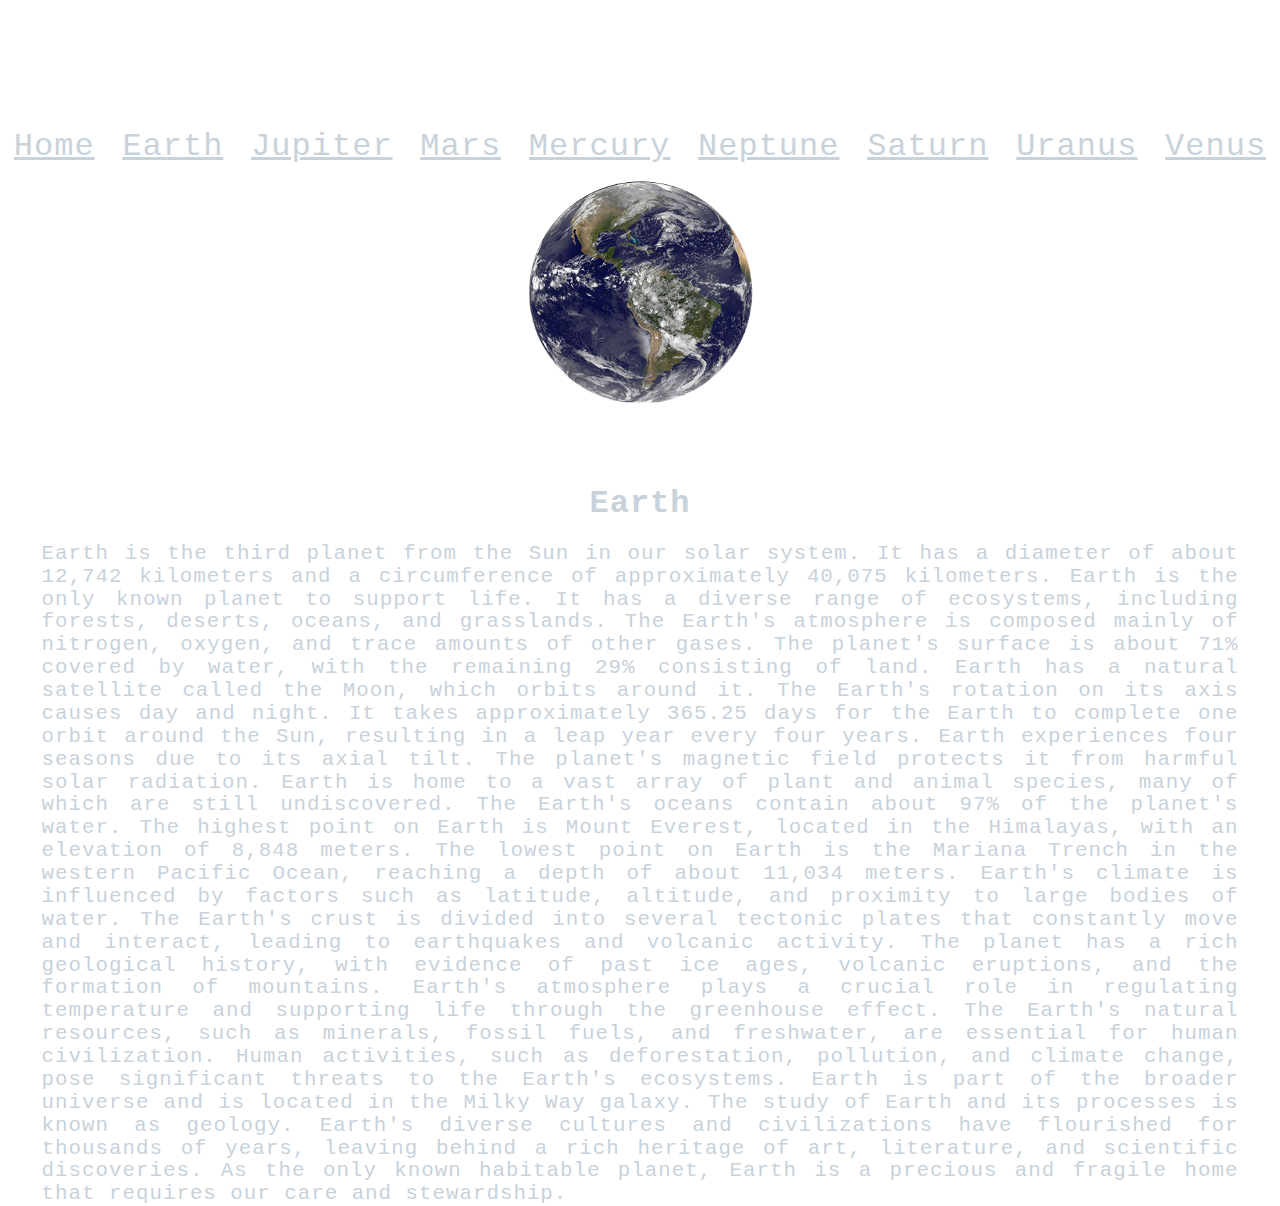
<file: planets_nav/earth.html>
<!DOCTYPE html>
<html lang="en">
<head>
    <meta charset="UTF-8">
    <meta name="viewport" content="width=device-width, initial-scale=1.0">
    <link rel="icon" type="image/x-icon" href="/planets/earth.png">
    <title>Earth</title>
    <link rel="stylesheet" href="zstyle.css">
</head>
<body>
   
    <nav id="menu"></nav>
    <article id="planet-container" class="earth">
        <h2>Earth</h2>
        <p>Earth is the third planet from the Sun in our solar system. It has a diameter of about 12,742 kilometers and a circumference of approximately 40,075 kilometers. Earth is the only known planet to support life. It has a diverse range of ecosystems, including forests, deserts, oceans, and grasslands. The Earth's atmosphere is composed mainly of nitrogen, oxygen, and trace amounts of other gases. The planet's surface is about 71% covered by water, with the remaining 29% consisting of land. Earth has a natural satellite called the Moon, which orbits around it. The Earth's rotation on its axis causes day and night. It takes approximately 365.25 days for the Earth to complete one orbit around the Sun, resulting in a leap year every four years. Earth experiences four seasons due to its axial tilt. The planet's magnetic field protects it from harmful solar radiation. Earth is home to a vast array of plant and animal species, many of which are still undiscovered. The Earth's oceans contain about 97% of the planet's water. The highest point on Earth is Mount Everest, located in the Himalayas, with an elevation of 8,848 meters. The lowest point on Earth is the Mariana Trench in the western Pacific Ocean, reaching a depth of about 11,034 meters. Earth's climate is influenced by factors such as latitude, altitude, and proximity to large bodies of water. The Earth's crust is divided into several tectonic plates that constantly move and interact, leading to earthquakes and volcanic activity. The planet has a rich geological history, with evidence of past ice ages, volcanic eruptions, and the formation of mountains. Earth's atmosphere plays a crucial role in regulating temperature and supporting life through the greenhouse effect. The Earth's natural resources, such as minerals, fossil fuels, and freshwater, are essential for human civilization. Human activities, such as deforestation, pollution, and climate change, pose significant threats to the Earth's ecosystems. Earth is part of the broader universe and is located in the Milky Way galaxy. The study of Earth and its processes is known as geology. Earth's diverse cultures and civilizations have flourished for thousands of years, leaving behind a rich heritage of art, literature, and scientific discoveries. As the only known habitable planet, Earth is a precious and fragile home that requires our care and stewardship.</p>
    </article>


   <script src="zplanets.js" ></script>

</body>
</html>
</file>
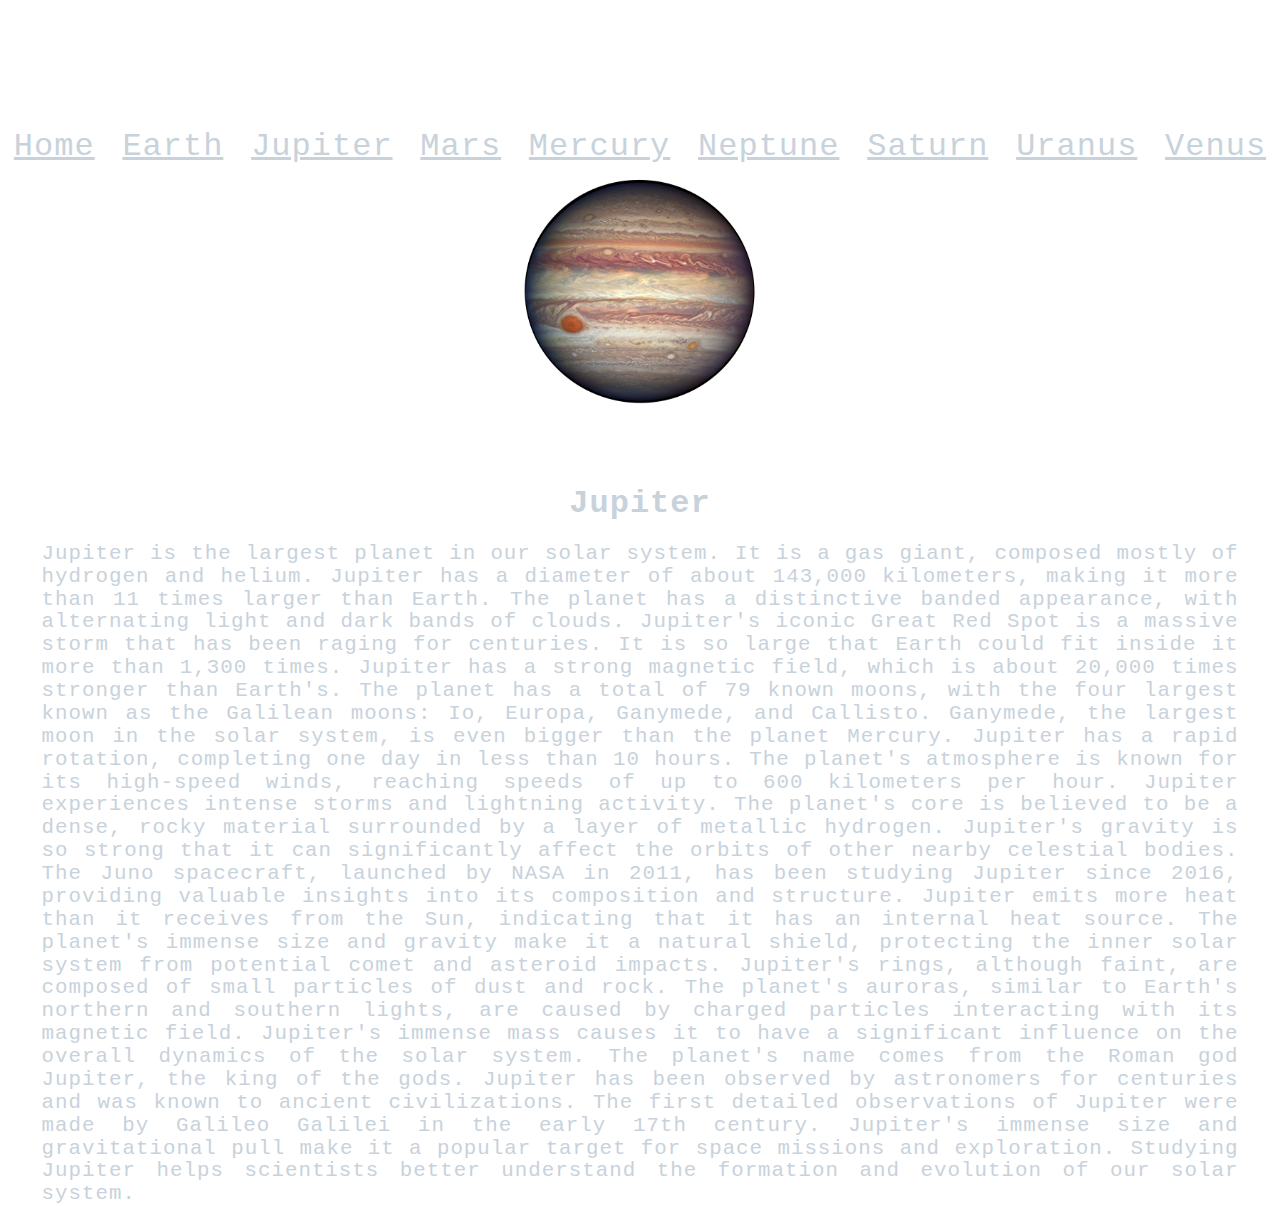
<file: planets_nav/jupiter.html>
<!DOCTYPE html>
<html lang="en">
<head>
    <meta charset="UTF-8">
    <meta name="viewport" content="width=device-width, initial-scale=1.0">
    <link rel="icon" type="image/x-icon" href="/planets/jupiter.png">
    <title>Jupiter</title>
    <link rel="stylesheet" href="zstyle.css">
</head>
<body>
   
    <nav id="menu"></nav>
    <article id="planet-container" class="jupiter">
        <h2>Jupiter</h2>
        <p>Jupiter is the largest planet in our solar system. It is a gas giant, composed mostly of hydrogen and helium. Jupiter has a diameter of about 143,000 kilometers, making it more than 11 times larger than Earth. The planet has a distinctive banded appearance, with alternating light and dark bands of clouds. Jupiter's iconic Great Red Spot is a massive storm that has been raging for centuries. It is so large that Earth could fit inside it more than 1,300 times. Jupiter has a strong magnetic field, which is about 20,000 times stronger than Earth's. The planet has a total of 79 known moons, with the four largest known as the Galilean moons: Io, Europa, Ganymede, and Callisto. Ganymede, the largest moon in the solar system, is even bigger than the planet Mercury. Jupiter has a rapid rotation, completing one day in less than 10 hours. The planet's atmosphere is known for its high-speed winds, reaching speeds of up to 600 kilometers per hour. Jupiter experiences intense storms and lightning activity. The planet's core is believed to be a dense, rocky material surrounded by a layer of metallic hydrogen. Jupiter's gravity is so strong that it can significantly affect the orbits of other nearby celestial bodies. The Juno spacecraft, launched by NASA in 2011, has been studying Jupiter since 2016, providing valuable insights into its composition and structure. Jupiter emits more heat than it receives from the Sun, indicating that it has an internal heat source. The planet's immense size and gravity make it a natural shield, protecting the inner solar system from potential comet and asteroid impacts. Jupiter's rings, although faint, are composed of small particles of dust and rock. The planet's auroras, similar to Earth's northern and southern lights, are caused by charged particles interacting with its magnetic field. Jupiter's immense mass causes it to have a significant influence on the overall dynamics of the solar system. The planet's name comes from the Roman god Jupiter, the king of the gods. Jupiter has been observed by astronomers for centuries and was known to ancient civilizations. The first detailed observations of Jupiter were made by Galileo Galilei in the early 17th century. Jupiter's immense size and gravitational pull make it a popular target for space missions and exploration. Studying Jupiter helps scientists better understand the formation and evolution of our solar system.</p>

    </article>


    <script src="zplanets.js"></script>
</body>
</html>
</file>
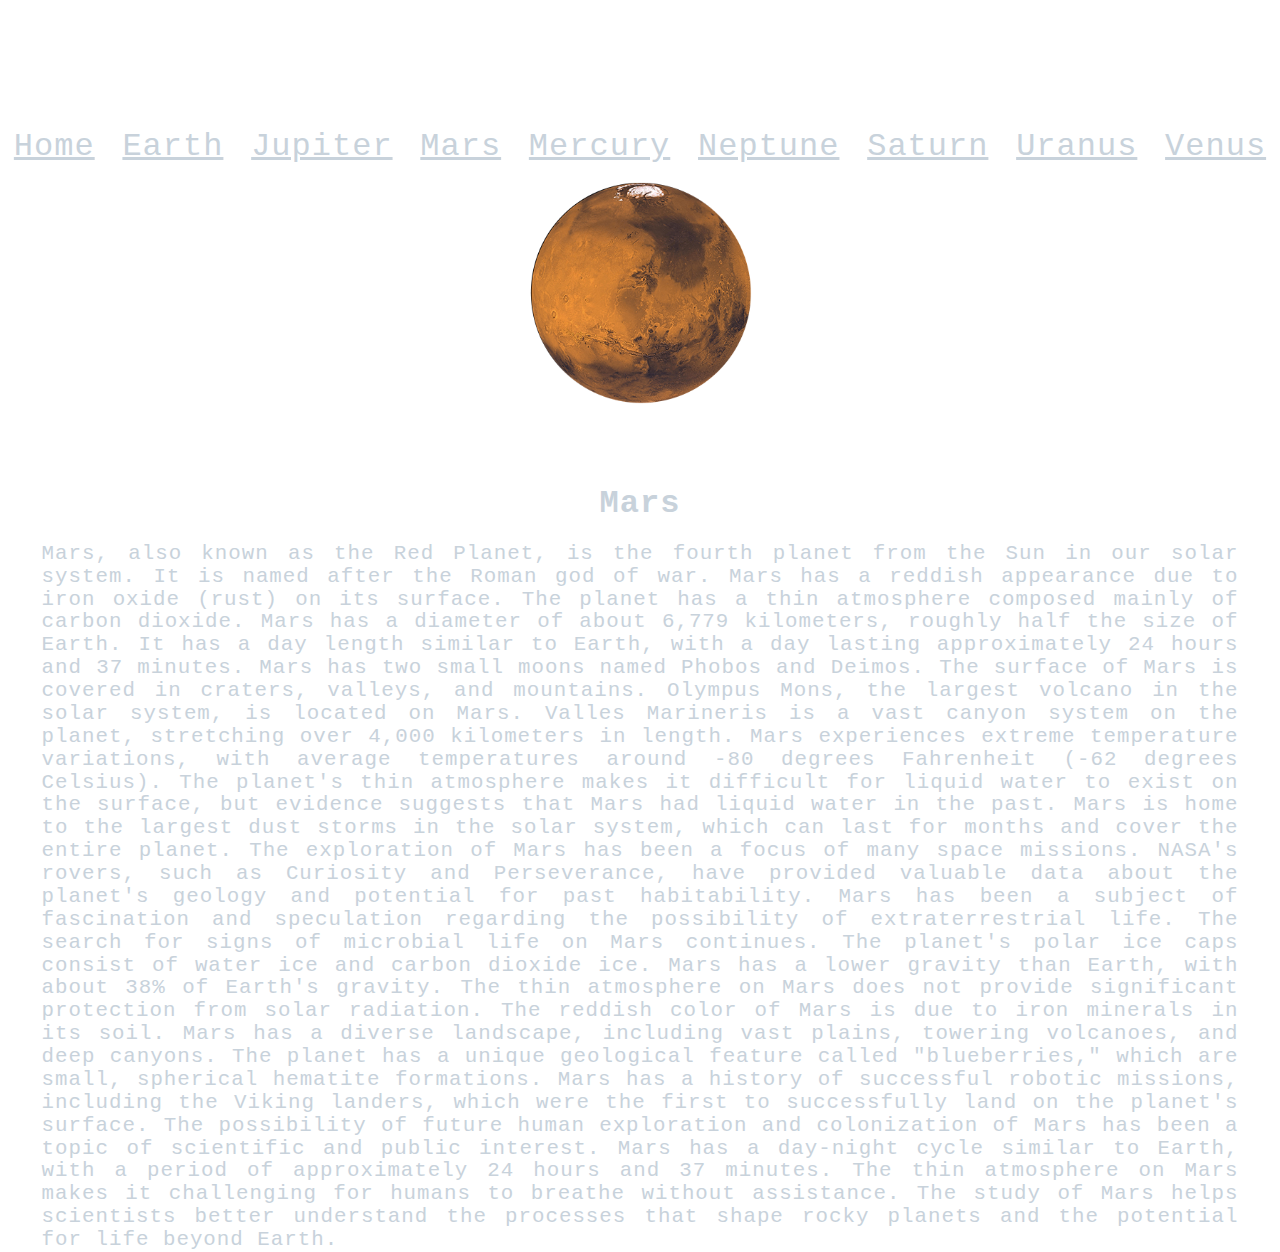
<file: planets_nav/mars.html>
<!DOCTYPE html>
<html lang="en">
<head>
    <meta charset="UTF-8">
    <meta name="viewport" content="width=device-width, initial-scale=1.0">
    <link rel="icon" type="image/x-icon" href="/planets/mars.png">
    <title>Mars</title>
    <link rel="stylesheet" href="zstyle.css">
</head>
<body>
    
    <nav id="menu"></nav>
    <article id="planet-container" class="mars">
<h2>Mars</h2>
<p>Mars, also known as the Red Planet, is the fourth planet from the Sun in our solar system. It is named after the Roman god of war. Mars has a reddish appearance due to iron oxide (rust) on its surface. The planet has a thin atmosphere composed mainly of carbon dioxide. Mars has a diameter of about 6,779 kilometers, roughly half the size of Earth. It has a day length similar to Earth, with a day lasting approximately 24 hours and 37 minutes. Mars has two small moons named Phobos and Deimos. The surface of Mars is covered in craters, valleys, and mountains. Olympus Mons, the largest volcano in the solar system, is located on Mars. Valles Marineris is a vast canyon system on the planet, stretching over 4,000 kilometers in length. Mars experiences extreme temperature variations, with average temperatures around -80 degrees Fahrenheit (-62 degrees Celsius). The planet's thin atmosphere makes it difficult for liquid water to exist on the surface, but evidence suggests that Mars had liquid water in the past. Mars is home to the largest dust storms in the solar system, which can last for months and cover the entire planet. The exploration of Mars has been a focus of many space missions. NASA's rovers, such as Curiosity and Perseverance, have provided valuable data about the planet's geology and potential for past habitability. Mars has been a subject of fascination and speculation regarding the possibility of extraterrestrial life. The search for signs of microbial life on Mars continues. The planet's polar ice caps consist of water ice and carbon dioxide ice. Mars has a lower gravity than Earth, with about 38% of Earth's gravity. The thin atmosphere on Mars does not provide significant protection from solar radiation. The reddish color of Mars is due to iron minerals in its soil. Mars has a diverse landscape, including vast plains, towering volcanoes, and deep canyons. The planet has a unique geological feature called "blueberries," which are small, spherical hematite formations. Mars has a history of successful robotic missions, including the Viking landers, which were the first to successfully land on the planet's surface. The possibility of future human exploration and colonization of Mars has been a topic of scientific and public interest. Mars has a day-night cycle similar to Earth, with a period of approximately 24 hours and 37 minutes. The thin atmosphere on Mars makes it challenging for humans to breathe without assistance. The study of Mars helps scientists better understand the processes that shape rocky planets and the potential for life beyond Earth.</p>

    </article>


    <script src="zplanets.js"></script>
</body>
</html>
</file>
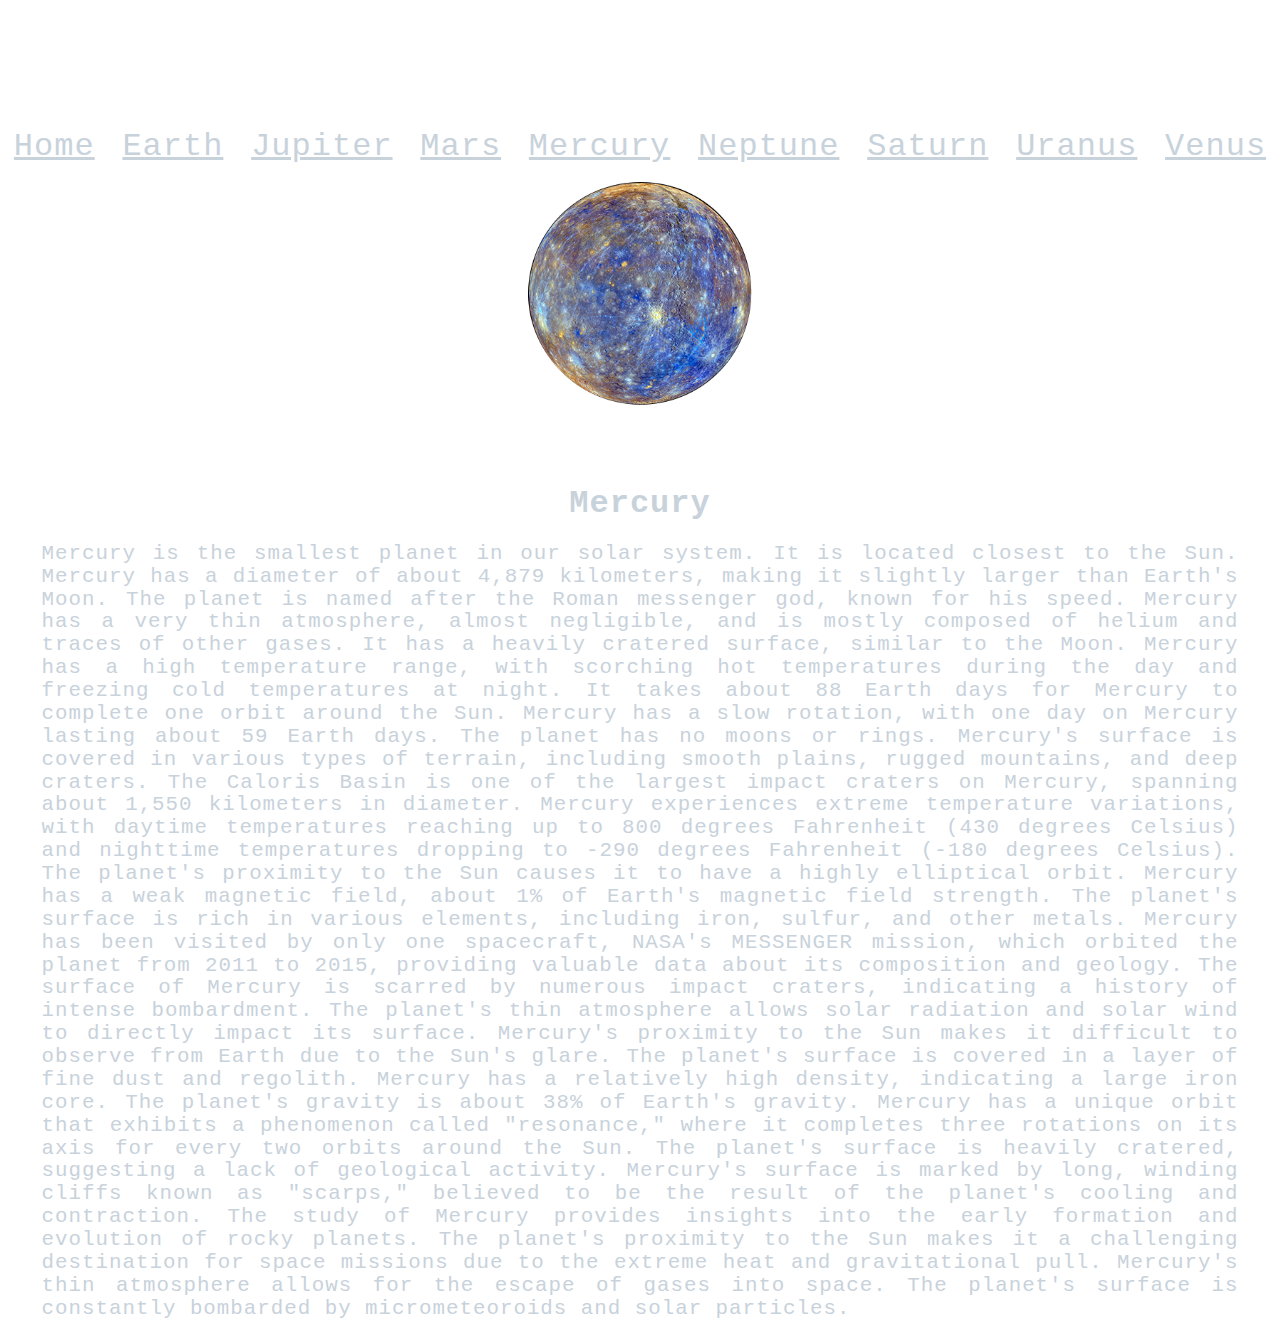
<file: planets_nav/mercury.html>
<!DOCTYPE html>
<html lang="en">
<head>
    <meta charset="UTF-8">
    <meta name="viewport" content="width=device-width, initial-scale=1.0">
    <link rel="icon" type="image/x-icon" href="/planets/mercury.png">
    <title>Mercury</title>
    <link rel="stylesheet" href="zstyle.css">
</head>
<body>
    
    <nav id="menu"></nav>

<article id="planet-container" class="mercury">
    <h2>Mercury</h2>
    <p>Mercury is the smallest planet in our solar system. It is located closest to the Sun. Mercury has a diameter of about 4,879 kilometers, making it slightly larger than Earth's Moon. The planet is named after the Roman messenger god, known for his speed. Mercury has a very thin atmosphere, almost negligible, and is mostly composed of helium and traces of other gases. It has a heavily cratered surface, similar to the Moon. Mercury has a high temperature range, with scorching hot temperatures during the day and freezing cold temperatures at night. It takes about 88 Earth days for Mercury to complete one orbit around the Sun. Mercury has a slow rotation, with one day on Mercury lasting about 59 Earth days. The planet has no moons or rings. Mercury's surface is covered in various types of terrain, including smooth plains, rugged mountains, and deep craters. The Caloris Basin is one of the largest impact craters on Mercury, spanning about 1,550 kilometers in diameter. Mercury experiences extreme temperature variations, with daytime temperatures reaching up to 800 degrees Fahrenheit (430 degrees Celsius) and nighttime temperatures dropping to -290 degrees Fahrenheit (-180 degrees Celsius). The planet's proximity to the Sun causes it to have a highly elliptical orbit. Mercury has a weak magnetic field, about 1% of Earth's magnetic field strength. The planet's surface is rich in various elements, including iron, sulfur, and other metals. Mercury has been visited by only one spacecraft, NASA's MESSENGER mission, which orbited the planet from 2011 to 2015, providing valuable data about its composition and geology. The surface of Mercury is scarred by numerous impact craters, indicating a history of intense bombardment. The planet's thin atmosphere allows solar radiation and solar wind to directly impact its surface. Mercury's proximity to the Sun makes it difficult to observe from Earth due to the Sun's glare. The planet's surface is covered in a layer of fine dust and regolith. Mercury has a relatively high density, indicating a large iron core. The planet's gravity is about 38% of Earth's gravity. Mercury has a unique orbit that exhibits a phenomenon called "resonance," where it completes three rotations on its axis for every two orbits around the Sun. The planet's surface is heavily cratered, suggesting a lack of geological activity. Mercury's surface is marked by long, winding cliffs known as "scarps," believed to be the result of the planet's cooling and contraction. The study of Mercury provides insights into the early formation and evolution of rocky planets. The planet's proximity to the Sun makes it a challenging destination for space missions due to the extreme heat and gravitational pull. Mercury's thin atmosphere allows for the escape of gases into space. The planet's surface is constantly bombarded by micrometeoroids and solar particles.</p>
</article>


    <script src="zplanets.js"></script>
</body>
</html>
</file>
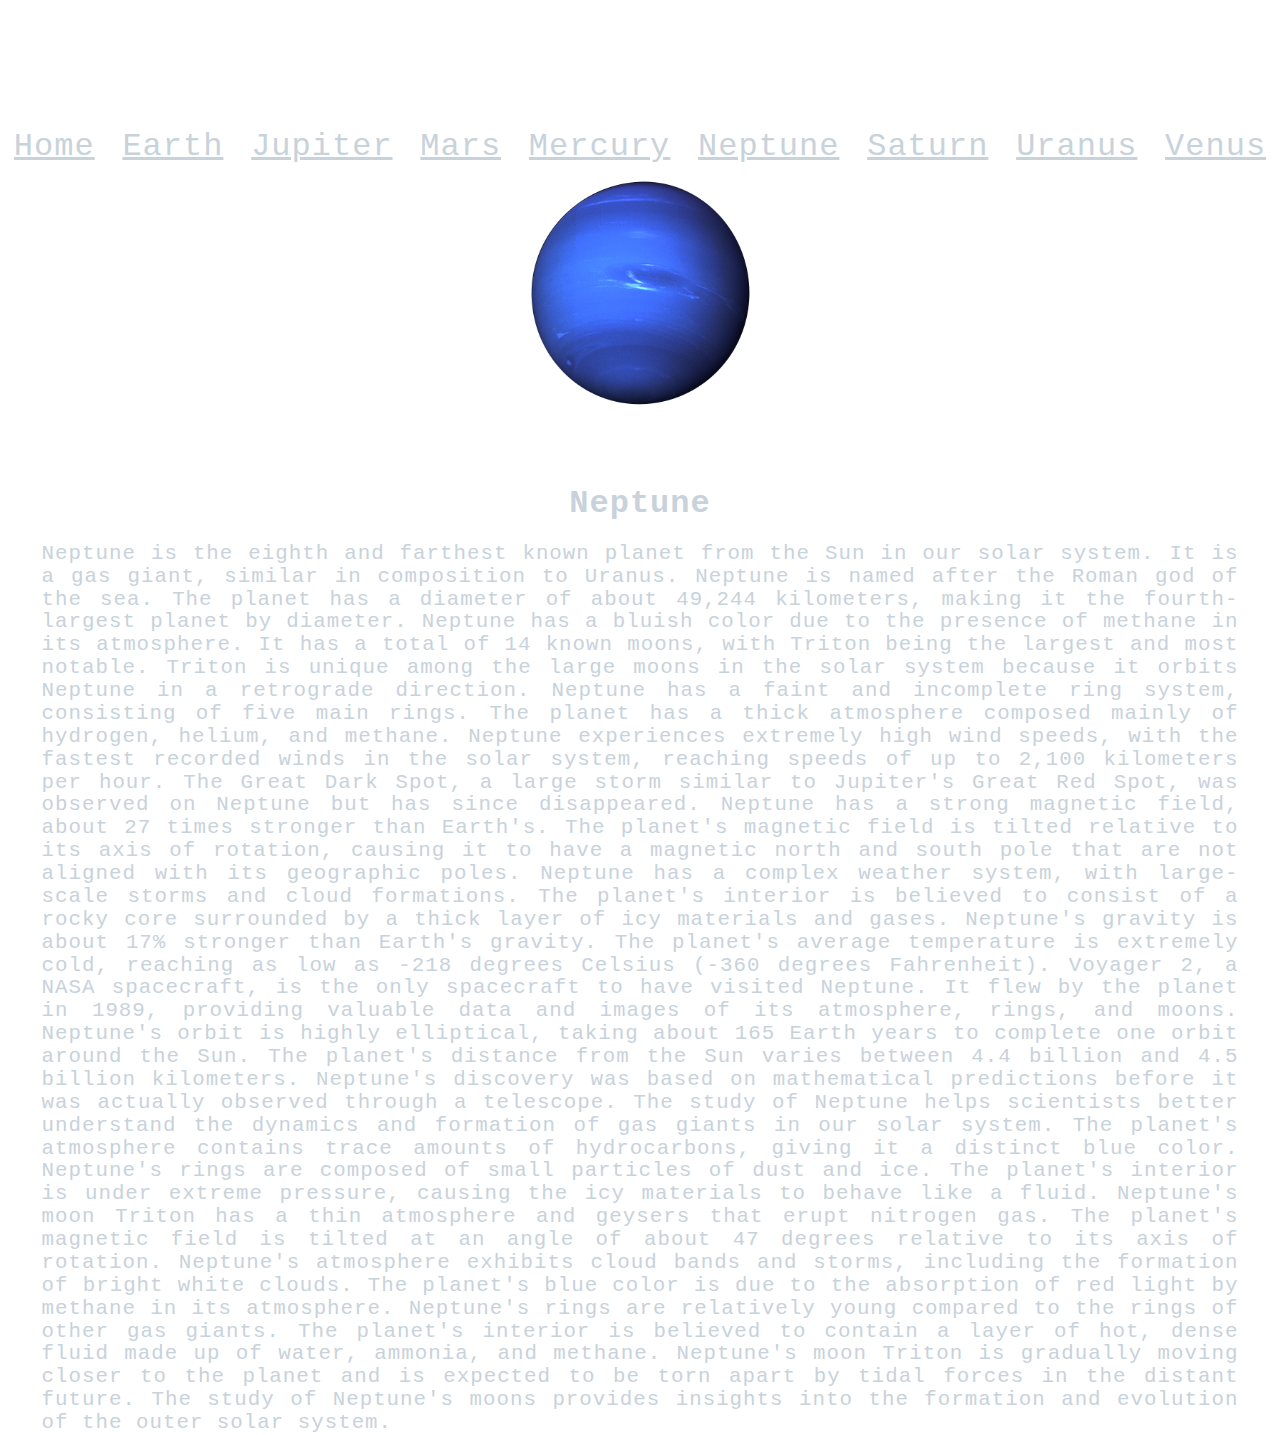
<file: planets_nav/neptune.html>
<!DOCTYPE html>
<html lang="en">
<head>
    <meta charset="UTF-8">
    <meta name="viewport" content="width=device-width, initial-scale=1.0">
    <link rel="icon" type="image/x-icon" href="/planets/neptune.png">
    <title>Neptune</title>
    <link rel="stylesheet" href="zstyle.css">
</head>
<body>
    
    <nav id="menu"></nav>
    <article id="planet-container" class="neptune">
        <h2>Neptune</h2>
        <p>Neptune is the eighth and farthest known planet from the Sun in our solar system. It is a gas giant, similar in composition to Uranus. Neptune is named after the Roman god of the sea. The planet has a diameter of about 49,244 kilometers, making it the fourth-largest planet by diameter. Neptune has a bluish color due to the presence of methane in its atmosphere. It has a total of 14 known moons, with Triton being the largest and most notable. Triton is unique among the large moons in the solar system because it orbits Neptune in a retrograde direction. Neptune has a faint and incomplete ring system, consisting of five main rings. The planet has a thick atmosphere composed mainly of hydrogen, helium, and methane. Neptune experiences extremely high wind speeds, with the fastest recorded winds in the solar system, reaching speeds of up to 2,100 kilometers per hour. The Great Dark Spot, a large storm similar to Jupiter's Great Red Spot, was observed on Neptune but has since disappeared. Neptune has a strong magnetic field, about 27 times stronger than Earth's. The planet's magnetic field is tilted relative to its axis of rotation, causing it to have a magnetic north and south pole that are not aligned with its geographic poles. Neptune has a complex weather system, with large-scale storms and cloud formations. The planet's interior is believed to consist of a rocky core surrounded by a thick layer of icy materials and gases. Neptune's gravity is about 17% stronger than Earth's gravity. The planet's average temperature is extremely cold, reaching as low as -218 degrees Celsius (-360 degrees Fahrenheit). Voyager 2, a NASA spacecraft, is the only spacecraft to have visited Neptune. It flew by the planet in 1989, providing valuable data and images of its atmosphere, rings, and moons. Neptune's orbit is highly elliptical, taking about 165 Earth years to complete one orbit around the Sun. The planet's distance from the Sun varies between 4.4 billion and 4.5 billion kilometers. Neptune's discovery was based on mathematical predictions before it was actually observed through a telescope. The study of Neptune helps scientists better understand the dynamics and formation of gas giants in our solar system. The planet's atmosphere contains trace amounts of hydrocarbons, giving it a distinct blue color. Neptune's rings are composed of small particles of dust and ice. The planet's interior is under extreme pressure, causing the icy materials to behave like a fluid. Neptune's moon Triton has a thin atmosphere and geysers that erupt nitrogen gas. The planet's magnetic field is tilted at an angle of about 47 degrees relative to its axis of rotation. Neptune's atmosphere exhibits cloud bands and storms, including the formation of bright white clouds. The planet's blue color is due to the absorption of red light by methane in its atmosphere. Neptune's rings are relatively young compared to the rings of other gas giants. The planet's interior is believed to contain a layer of hot, dense fluid made up of water, ammonia, and methane. Neptune's moon Triton is gradually moving closer to the planet and is expected to be torn apart by tidal forces in the distant future. The study of Neptune's moons provides insights into the formation and evolution of the outer solar system.</p>
    </article>


    <script src="zplanets.js"></script>
</body>
</html>
</file>
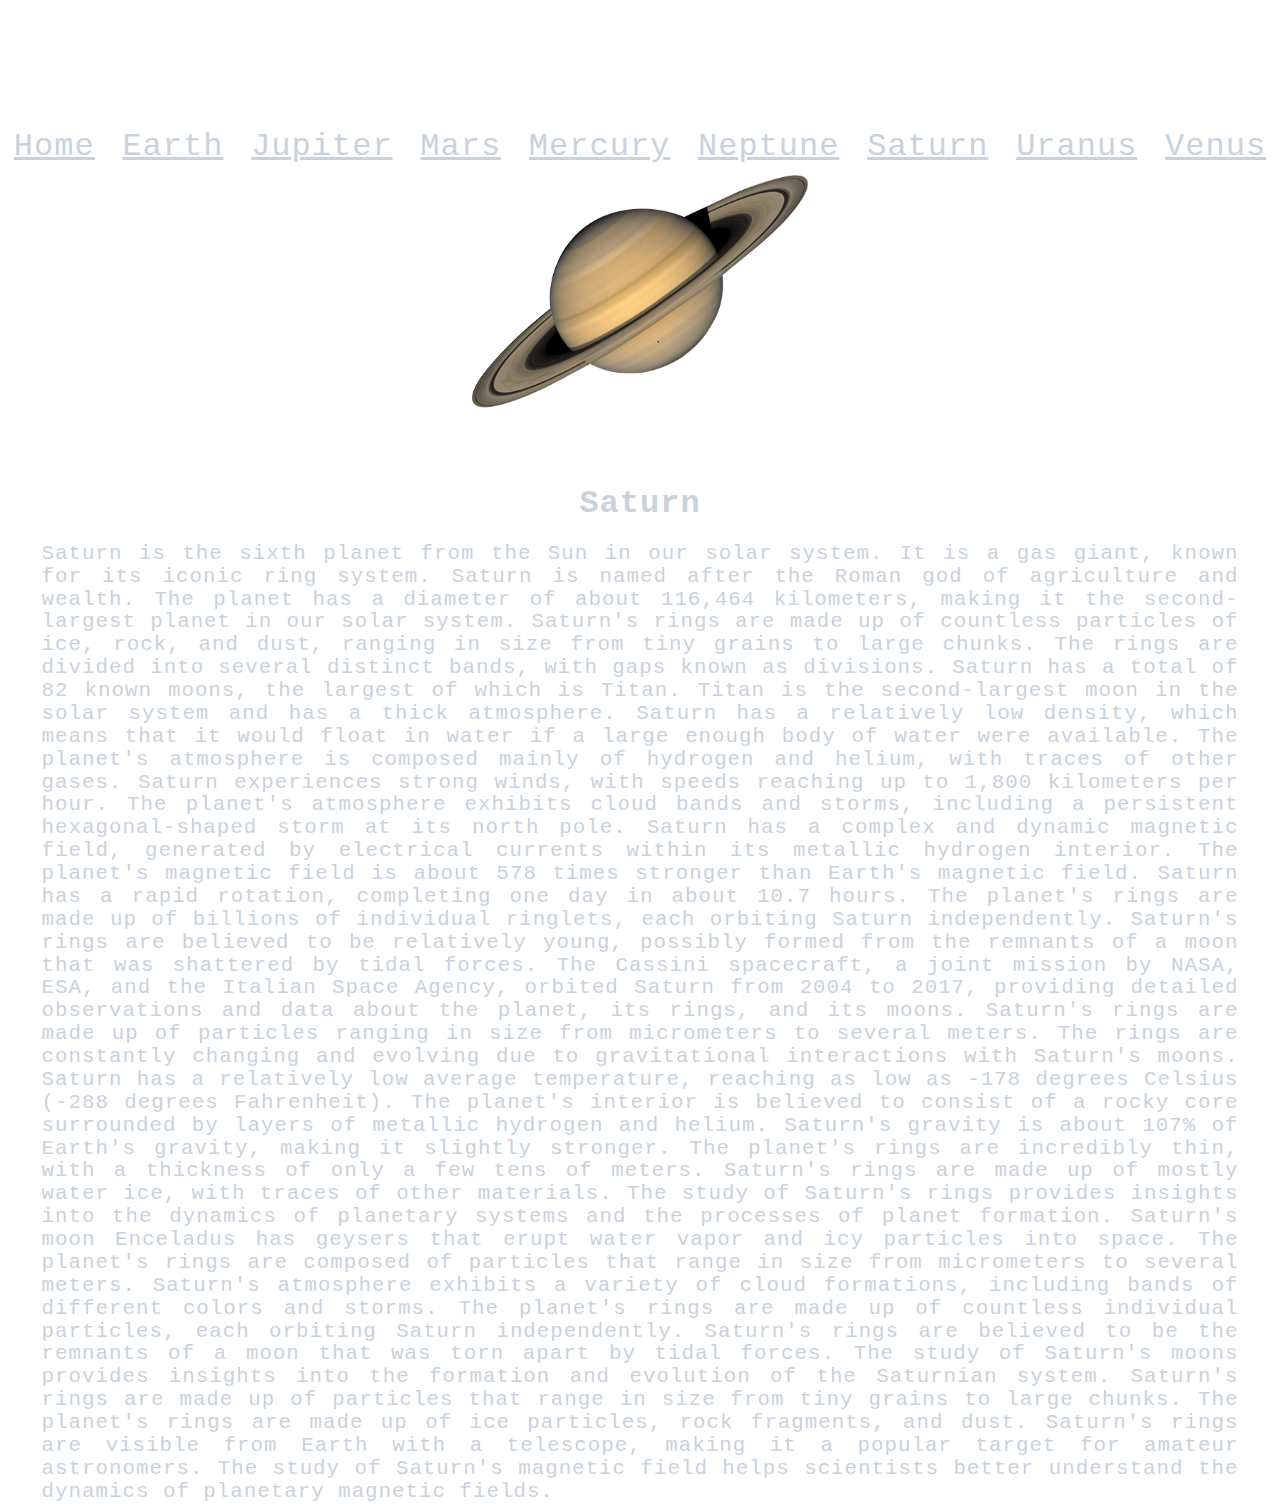
<file: planets_nav/saturn.html>
<!DOCTYPE html>
<html lang="en">
<head>
    <meta charset="UTF-8">
    <meta name="viewport" content="width=device-width, initial-scale=1.0">
    <link rel="icon" type="image/x-icon" href="/planets/saturn.png">
    <title>Saturn</title>
    <link rel="stylesheet" href="zstyle.css">
</head>
<body>
    
    <nav id="menu"></nav>
    <article id="planet-container" class="saturn">
        <h2>Saturn</h2>
        <p>Saturn is the sixth planet from the Sun in our solar system. It is a gas giant, known for its iconic ring system. Saturn is named after the Roman god of agriculture and wealth. The planet has a diameter of about 116,464 kilometers, making it the second-largest planet in our solar system. Saturn's rings are made up of countless particles of ice, rock, and dust, ranging in size from tiny grains to large chunks. The rings are divided into several distinct bands, with gaps known as divisions. Saturn has a total of 82 known moons, the largest of which is Titan. Titan is the second-largest moon in the solar system and has a thick atmosphere. Saturn has a relatively low density, which means that it would float in water if a large enough body of water were available. The planet's atmosphere is composed mainly of hydrogen and helium, with traces of other gases. Saturn experiences strong winds, with speeds reaching up to 1,800 kilometers per hour. The planet's atmosphere exhibits cloud bands and storms, including a persistent hexagonal-shaped storm at its north pole. Saturn has a complex and dynamic magnetic field, generated by electrical currents within its metallic hydrogen interior. The planet's magnetic field is about 578 times stronger than Earth's magnetic field. Saturn has a rapid rotation, completing one day in about 10.7 hours. The planet's rings are made up of billions of individual ringlets, each orbiting Saturn independently. Saturn's rings are believed to be relatively young, possibly formed from the remnants of a moon that was shattered by tidal forces. The Cassini spacecraft, a joint mission by NASA, ESA, and the Italian Space Agency, orbited Saturn from 2004 to 2017, providing detailed observations and data about the planet, its rings, and its moons. Saturn's rings are made up of particles ranging in size from micrometers to several meters. The rings are constantly changing and evolving due to gravitational interactions with Saturn's moons. Saturn has a relatively low average temperature, reaching as low as -178 degrees Celsius (-288 degrees Fahrenheit). The planet's interior is believed to consist of a rocky core surrounded by layers of metallic hydrogen and helium. Saturn's gravity is about 107% of Earth's gravity, making it slightly stronger. The planet's rings are incredibly thin, with a thickness of only a few tens of meters. Saturn's rings are made up of mostly water ice, with traces of other materials. The study of Saturn's rings provides insights into the dynamics of planetary systems and the processes of planet formation. Saturn's moon Enceladus has geysers that erupt water vapor and icy particles into space. The planet's rings are composed of particles that range in size from micrometers to several meters. Saturn's atmosphere exhibits a variety of cloud formations, including bands of different colors and storms. The planet's rings are made up of countless individual particles, each orbiting Saturn independently. Saturn's rings are believed to be the remnants of a moon that was torn apart by tidal forces. The study of Saturn's moons provides insights into the formation and evolution of the Saturnian system. Saturn's rings are made up of particles that range in size from tiny grains to large chunks. The planet's rings are made up of ice particles, rock fragments, and dust. Saturn's rings are visible from Earth with a telescope, making it a popular target for amateur astronomers. The study of Saturn's magnetic field helps scientists better understand the dynamics of planetary magnetic fields.</p>
    </article>

    <script src="zplanets.js"></script>
</body>
</html>
</file>
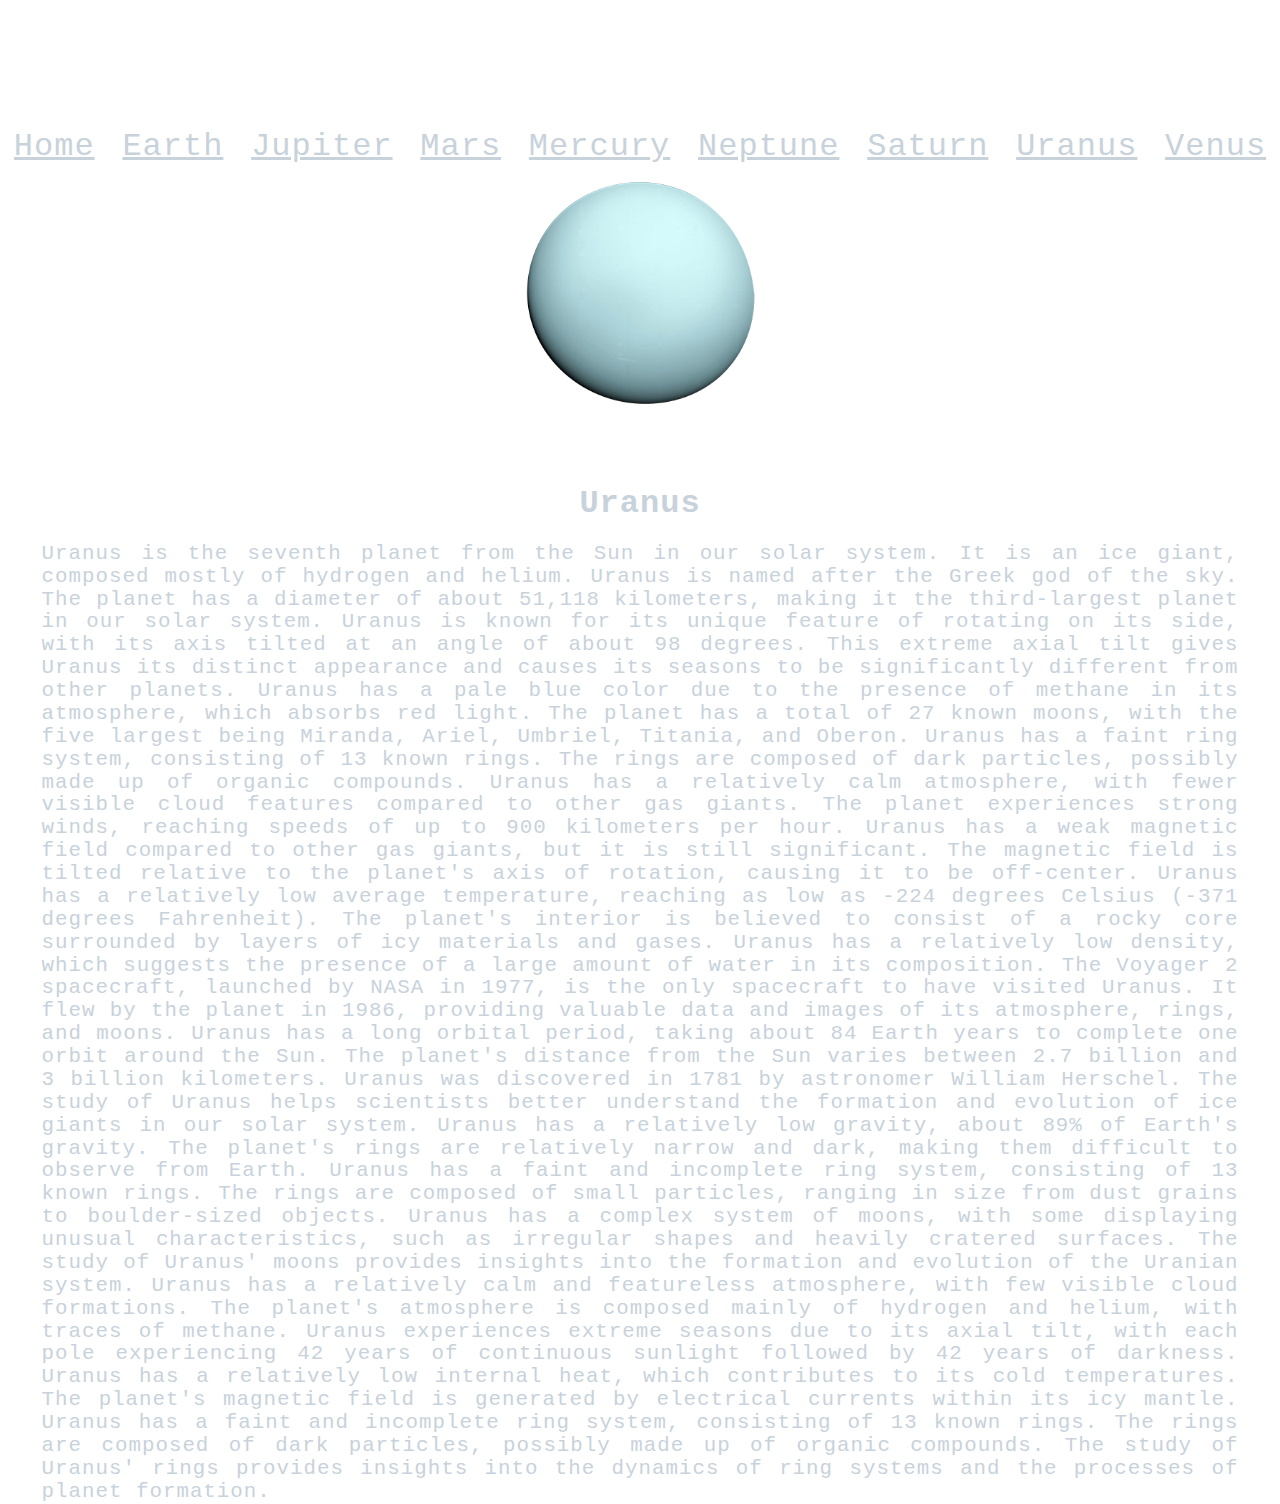
<file: planets_nav/uranus.html>
<!DOCTYPE html>
<html lang="en">
<head>
    <meta charset="UTF-8">
    <meta name="viewport" content="width=device-width, initial-scale=1.0">
    <link rel="icon" type="image/x-icon" href="/planets/uranus.png">
    <title>Uranus</title>
    <link rel="stylesheet" href="zstyle.css">
</head>
<body>
  
    <nav id="menu"></nav>
    <article id="planet-container" class="uranus">
        <h2>Uranus</h2>
        <p>Uranus is the seventh planet from the Sun in our solar system. It is an ice giant, composed mostly of hydrogen and helium. Uranus is named after the Greek god of the sky. The planet has a diameter of about 51,118 kilometers, making it the third-largest planet in our solar system. Uranus is known for its unique feature of rotating on its side, with its axis tilted at an angle of about 98 degrees. This extreme axial tilt gives Uranus its distinct appearance and causes its seasons to be significantly different from other planets. Uranus has a pale blue color due to the presence of methane in its atmosphere, which absorbs red light. The planet has a total of 27 known moons, with the five largest being Miranda, Ariel, Umbriel, Titania, and Oberon. Uranus has a faint ring system, consisting of 13 known rings. The rings are composed of dark particles, possibly made up of organic compounds. Uranus has a relatively calm atmosphere, with fewer visible cloud features compared to other gas giants. The planet experiences strong winds, reaching speeds of up to 900 kilometers per hour. Uranus has a weak magnetic field compared to other gas giants, but it is still significant. The magnetic field is tilted relative to the planet's axis of rotation, causing it to be off-center. Uranus has a relatively low average temperature, reaching as low as -224 degrees Celsius (-371 degrees Fahrenheit). The planet's interior is believed to consist of a rocky core surrounded by layers of icy materials and gases. Uranus has a relatively low density, which suggests the presence of a large amount of water in its composition. The Voyager 2 spacecraft, launched by NASA in 1977, is the only spacecraft to have visited Uranus. It flew by the planet in 1986, providing valuable data and images of its atmosphere, rings, and moons. Uranus has a long orbital period, taking about 84 Earth years to complete one orbit around the Sun. The planet's distance from the Sun varies between 2.7 billion and 3 billion kilometers. Uranus was discovered in 1781 by astronomer William Herschel. The study of Uranus helps scientists better understand the formation and evolution of ice giants in our solar system. Uranus has a relatively low gravity, about 89% of Earth's gravity. The planet's rings are relatively narrow and dark, making them difficult to observe from Earth. Uranus has a faint and incomplete ring system, consisting of 13 known rings. The rings are composed of small particles, ranging in size from dust grains to boulder-sized objects. Uranus has a complex system of moons, with some displaying unusual characteristics, such as irregular shapes and heavily cratered surfaces. The study of Uranus' moons provides insights into the formation and evolution of the Uranian system. Uranus has a relatively calm and featureless atmosphere, with few visible cloud formations. The planet's atmosphere is composed mainly of hydrogen and helium, with traces of methane. Uranus experiences extreme seasons due to its axial tilt, with each pole experiencing 42 years of continuous sunlight followed by 42 years of darkness. Uranus has a relatively low internal heat, which contributes to its cold temperatures. The planet's magnetic field is generated by electrical currents within its icy mantle. Uranus has a faint and incomplete ring system, consisting of 13 known rings. The rings are composed of dark particles, possibly made up of organic compounds. The study of Uranus' rings provides insights into the dynamics of ring systems and the processes of planet formation.</p>
    </article>

    <script src="zplanets.js"></script>
</body>
</html>
</file>
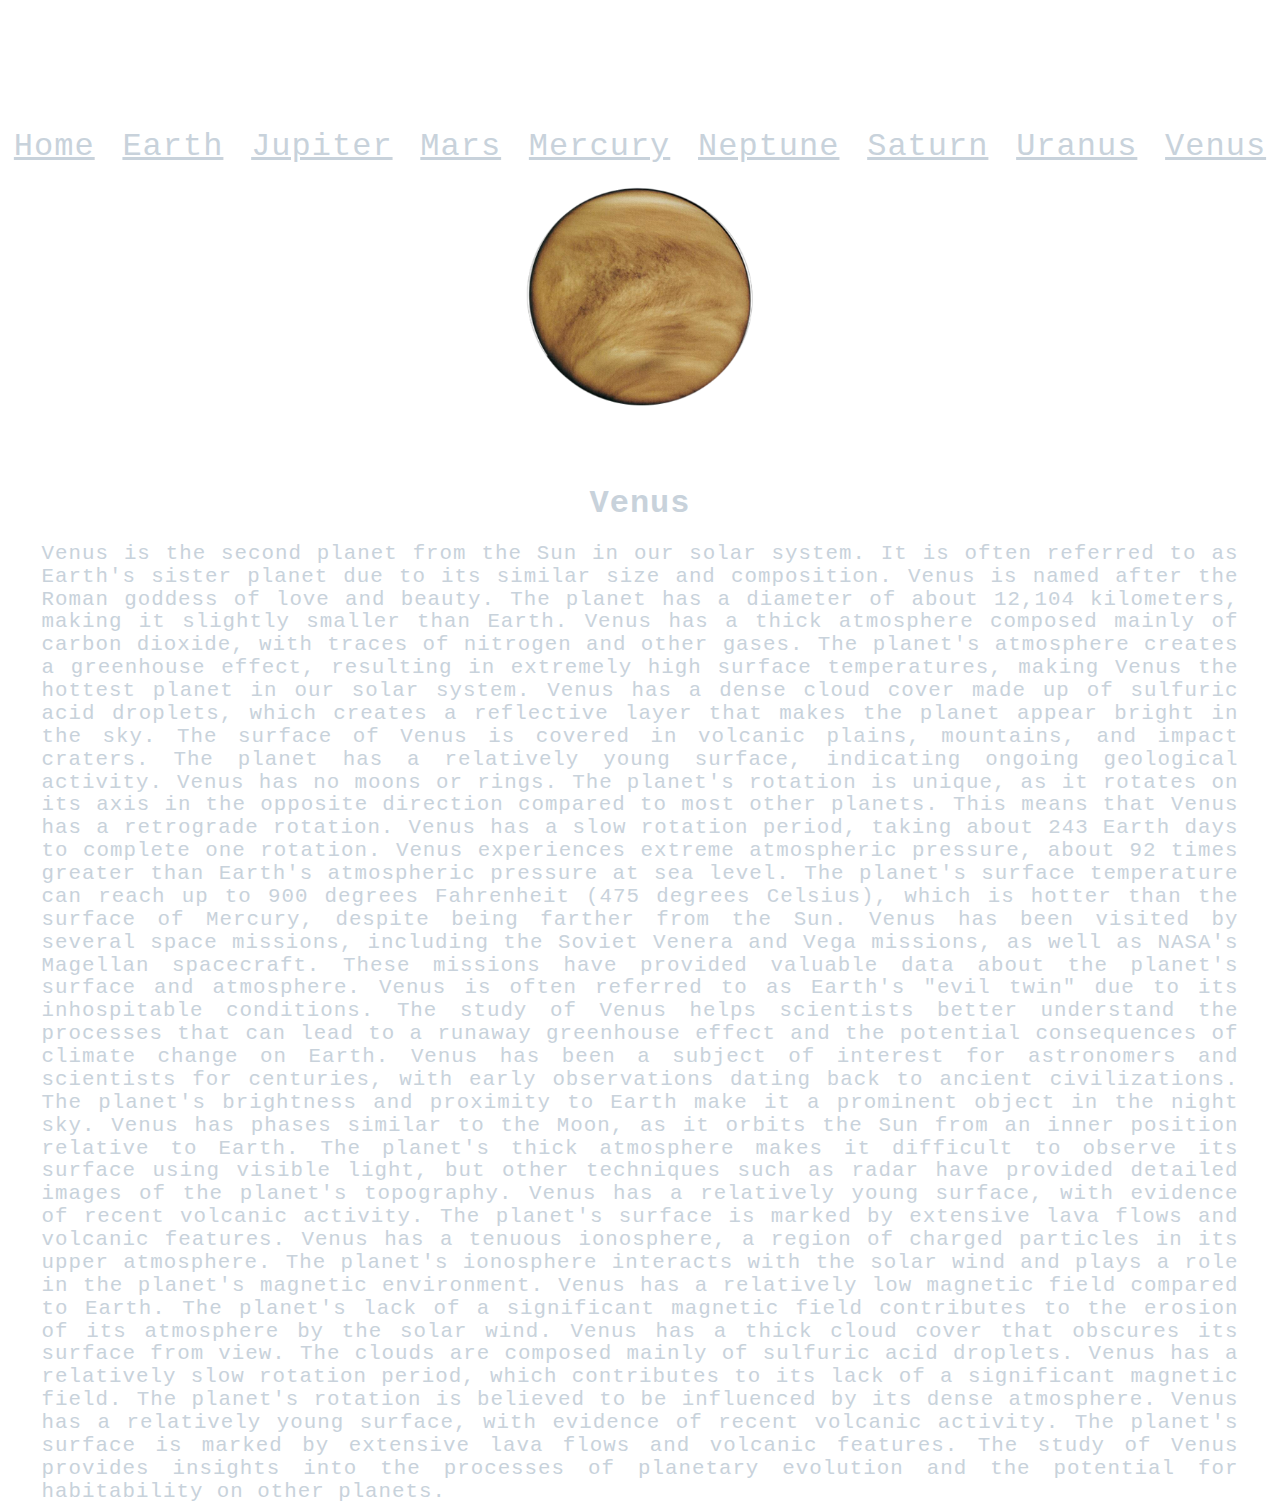
<file: planets_nav/venus.html>
<!DOCTYPE html>
<html lang="en">
<head>
    <meta charset="UTF-8">
    <meta name="viewport" content="width=device-width, initial-scale=1.0">
    <link rel="icon" type="image/x-icon" href="/planets/venus.png">
    <title>Venus</title>
    <link rel="stylesheet" href="zstyle.css">
    
</head>
<body>
    
    <nav id="menu"></nav>
    <article id="planet-container" class="venus">
    <h2>Venus</h2>
    <p>Venus is the second planet from the Sun in our solar system. It is often referred to as Earth's sister planet due to its similar size and composition. Venus is named after the Roman goddess of love and beauty. The planet has a diameter of about 12,104 kilometers, making it slightly smaller than Earth. Venus has a thick atmosphere composed mainly of carbon dioxide, with traces of nitrogen and other gases. The planet's atmosphere creates a greenhouse effect, resulting in extremely high surface temperatures, making Venus the hottest planet in our solar system. Venus has a dense cloud cover made up of sulfuric acid droplets, which creates a reflective layer that makes the planet appear bright in the sky. The surface of Venus is covered in volcanic plains, mountains, and impact craters. The planet has a relatively young surface, indicating ongoing geological activity. Venus has no moons or rings. The planet's rotation is unique, as it rotates on its axis in the opposite direction compared to most other planets. This means that Venus has a retrograde rotation. Venus has a slow rotation period, taking about 243 Earth days to complete one rotation. Venus experiences extreme atmospheric pressure, about 92 times greater than Earth's atmospheric pressure at sea level. The planet's surface temperature can reach up to 900 degrees Fahrenheit (475 degrees Celsius), which is hotter than the surface of Mercury, despite being farther from the Sun. Venus has been visited by several space missions, including the Soviet Venera and Vega missions, as well as NASA's Magellan spacecraft. These missions have provided valuable data about the planet's surface and atmosphere. Venus is often referred to as Earth's "evil twin" due to its inhospitable conditions. The study of Venus helps scientists better understand the processes that can lead to a runaway greenhouse effect and the potential consequences of climate change on Earth. Venus has been a subject of interest for astronomers and scientists for centuries, with early observations dating back to ancient civilizations. The planet's brightness and proximity to Earth make it a prominent object in the night sky. Venus has phases similar to the Moon, as it orbits the Sun from an inner position relative to Earth. The planet's thick atmosphere makes it difficult to observe its surface using visible light, but other techniques such as radar have provided detailed images of the planet's topography. Venus has a relatively young surface, with evidence of recent volcanic activity. The planet's surface is marked by extensive lava flows and volcanic features. Venus has a tenuous ionosphere, a region of charged particles in its upper atmosphere. The planet's ionosphere interacts with the solar wind and plays a role in the planet's magnetic environment. Venus has a relatively low magnetic field compared to Earth. The planet's lack of a significant magnetic field contributes to the erosion of its atmosphere by the solar wind. Venus has a thick cloud cover that obscures its surface from view. The clouds are composed mainly of sulfuric acid droplets. Venus has a relatively slow rotation period, which contributes to its lack of a significant magnetic field. The planet's rotation is believed to be influenced by its dense atmosphere. Venus has a relatively young surface, with evidence of recent volcanic activity. The planet's surface is marked by extensive lava flows and volcanic features. The study of Venus provides insights into the processes of planetary evolution and the potential for habitability on other planets.</p>
</article>

    <script src="zplanets.js"></script>
</body>
</html>
</file>
<file: planets_nav/zstyle.css>
* {
  margin: 0;
  padding: 0;
  box-sizing: border-box;
}

body {
  background-image: url('https://thumbs.gfycat.com/HarmfulOptimalAlligatorsnappingturtle-size_restricted.gif');
}

ul, a{
  list-style: none;
  display: flex;
  justify-content: space-around;
  align-items: center;
  font-size: 2rem;
   margin-top: 2em;
  letter-spacing: 1px;
  font-family: 'Courier New', Courier;
  color: rgb(200, 210, 219);
}

#planet-container {
  display: flex;
 align-items: center;
}

#planet-container img {
  width: auto;
  height: auto;
  max-height: 20vh;
  min-height: 20vw;
}

#planet-container h2 {
  flex: 1;
  padding: 0 2em;
  font-size: 2rem;
   margin-top: 2em;
  letter-spacing: 1px;
 text-align: right;
  color: rgb(200, 210, 219);
  font-family: 'Courier New', Courier;
  order: 1;
  
}

#planet-container p{
  flex: 1;
  padding: 0 2em;
  font-size: 1.3rem;
   margin-top: 2em;
  letter-spacing: 1px;
  text-align: justify;
  color: rgb(200, 210, 219);
  margin-top: 1em;
  line-height: 1.1;
  order: 2;
  font-family: 'Courier New', Courier;
}

#planet-container {
  flex-direction: column;
}

#planet-description-container {
  border: 2px solid red;
  display: flex;
  flex-direction: column;
  padding: 48px;
  font-size: 22px;
  margin-left: auto;
  position: absolute;
  top: 200px;
  right: 50px;
  color: black;
}
</file>
